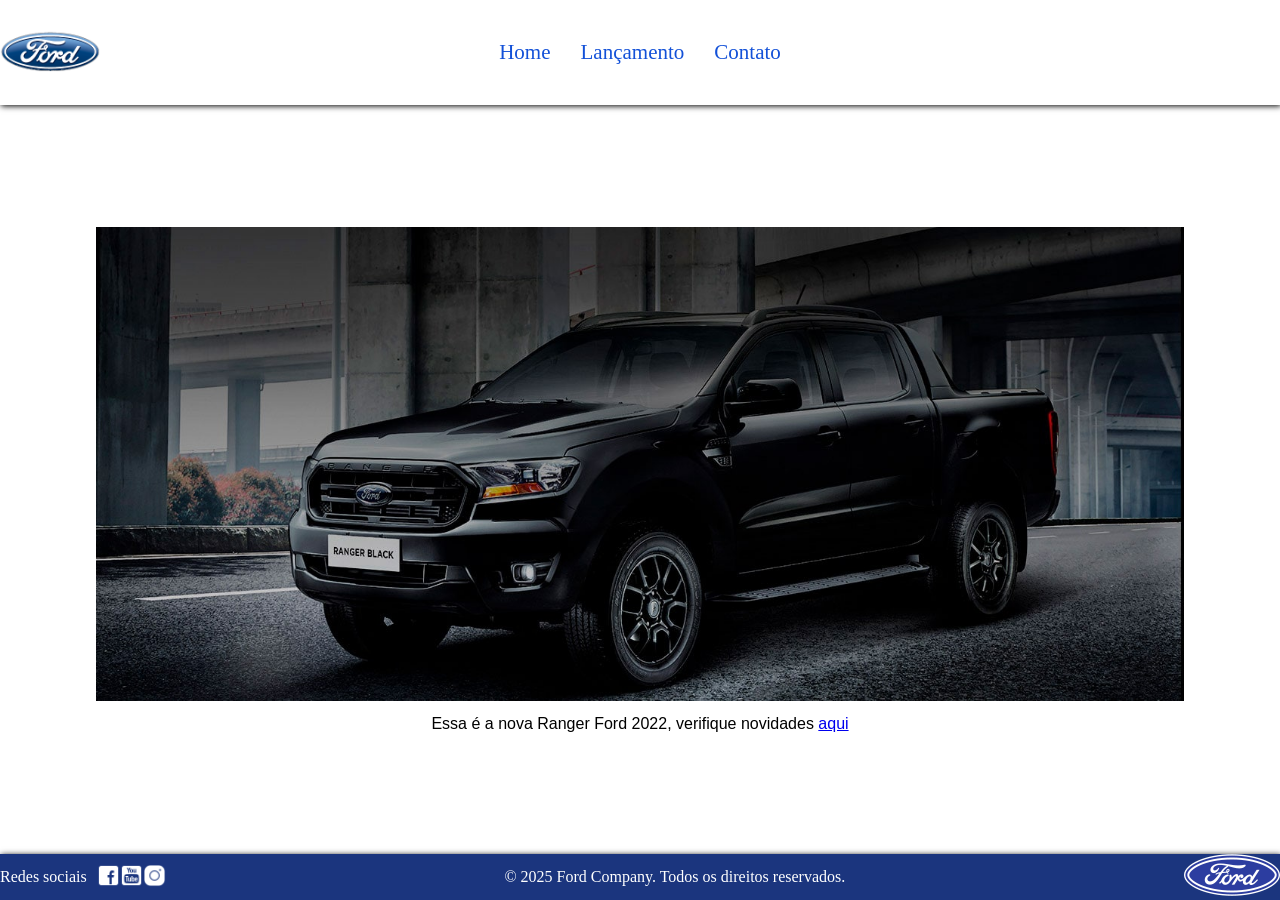
<file: index.html>
<!DOCTYPE html>
<html lang="pt-br">

<head>
    <meta charset="UTF-8">
    <meta name="viewport" content="width=device-width, initial-scale=1.0">
    <link rel="stylesheet" href="./css/index.css">
    <link rel="stylesheet" href="./css/reset.css">
    <title>Ford</title>
    <link rel="stylesheet" href="./css/geral.css">
</head>

<body>
    <header class="cabecalho">
        <div class="header_logo">
            <img src="./img/logo-ford-256.png" alt="logo-ford-256">
        </div>
        <nav class="menu_nav">
            <ul class="menu_lista">
                <li class="menu_item"><a href="./index.html">Home</a></li>
                <li class="menu_item"><a href="./lacamento.html">Lançamento</a></li>
                <li class="menu_item"><a href="./contato.html">Contato</a></li>
            </ul>
        </nav>
    </header>
    <main class="apresentacao">
        <div class="apresentacao__conteudo">
            <img src="./img/imagem_1.jpg" alt="">
        </div>
        <p>Essa é a nova Ranger Ford 2022, verifique novidades <a
                href="https://www.ford.com.br/picapes/ranger/">aqui</a></p>
    </main>
    <footer class="rodape">
        <div class="redes_sociais">
            <p class="footer_texto">Redes sociais</p>
            <ul class="redes_sociais_lista">
                <li class="sociais_itens" href=""><a href=""><img class="footer_icone" src="./img/facebook-50.png" alt="Logo do Facebook"></a></li>
                <li class="sociais_itens" href=""><a href=""><img class="footer_icone" src="./img/youtube-squared-50.png" alt="Logo do Youtube"></a></li>
                <li class="sociais_itens" href=""><a href=""><img class="footer_icone" src="./img/instagram-logo-50.png" alt="Logo do Intagram"></a></li>
            </ul>
        </div>
        <p>&copy; 2025 Ford Company. Todos os direitos reservados.</p>
        <a href=""><img src="./img/ford-96.png" alt="Logo da Ford"></a>

    </footer>
</body>

</html>


<!--color: #1351d8;-->
<!--background-color: #1b357e;-->
</file>
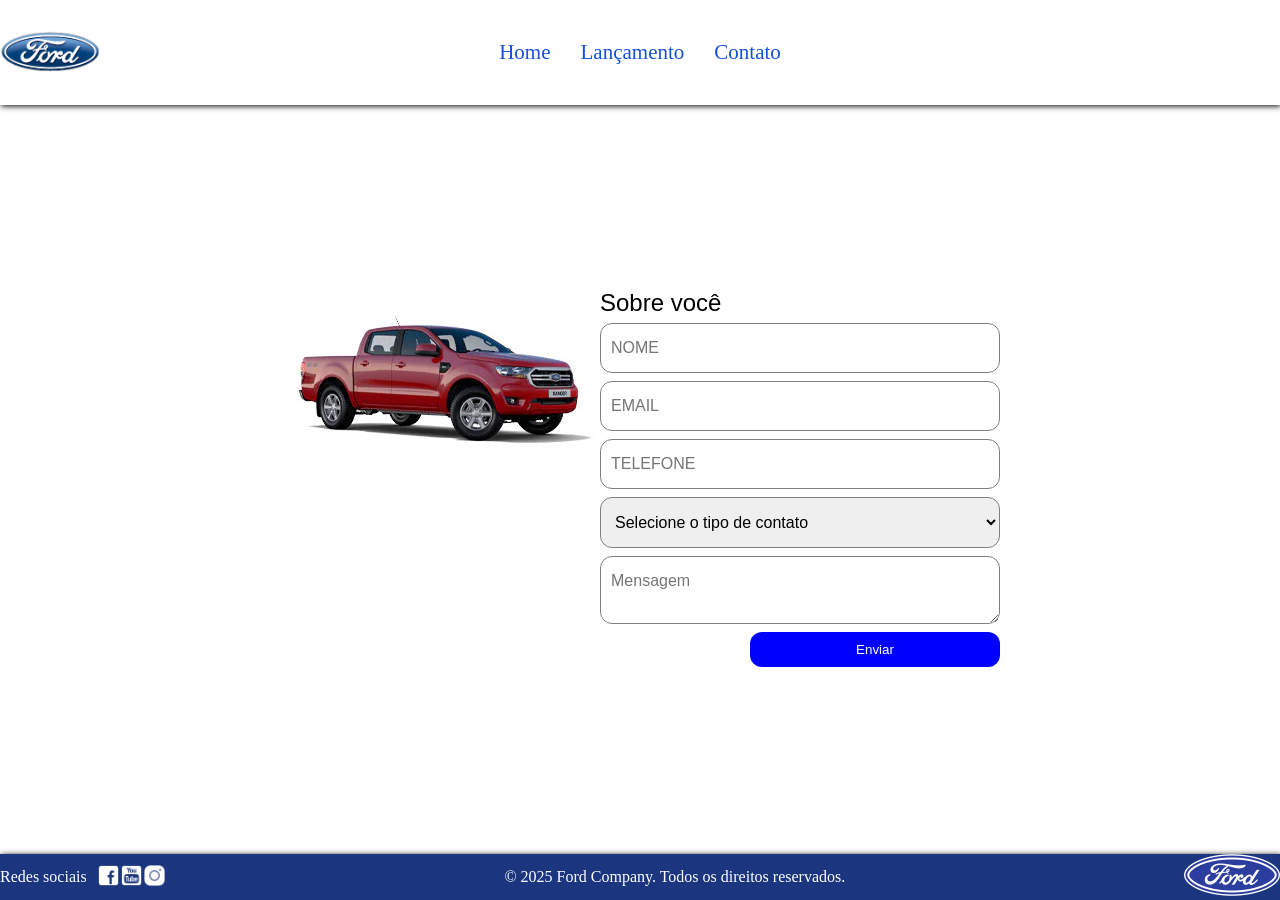
<file: contato.html>
<!DOCTYPE html>
<html lang="pt-br">

<head>
    <meta charset="UTF-8">
    <meta name="viewport" content="width=device-width, initial-scale=1.0">
    <link rel="stylesheet" href="./css/index.css">
    <link rel="stylesheet" href="./css/contato.css">
    <link rel="stylesheet" href="./css/reset.css">
    <title>Ford</title>
    <link rel="stylesheet" href="./css/geral.css">
</head>

<body>
    <header class="cabecalho">
        <div class="header_logo">
            <img src="./img/logo-ford-256.png" alt="logo-ford-256">
        </div>
        <nav class="menu_nav">
            <ul class="menu_lista">
                <li class="menu_item"><a href="./index.html">Home</a></li>
                <li class="menu_item"><a href="./lacamento.html">Lançamento</a></li>
                <li class="menu_item"><a href="./contato.html">Contato</a></li>
            </ul>
        </nav>
    </header>
    <main class="contato">
        <img src="./img/xls 2.2 diesel.jpg" alt="">
        <form class="form_contato" action="">
            <h1 class="titulo_contato">Sobre você</h1>
            <input type="text" placeholder="NOME" required>
            <input type="email"placeholder="EMAIL" required>
            <input type="phone"placeholder="TELEFONE" required>
            <select name="" id="" required>
                <option value="">Selecione o tipo de contato</option>
                <option value="">Elogio</option>
                <option value="">Reclamação</option>
                <option value="">Solicitação</option>
            </select>
            <textarea class="titulo_mensagem" name="" id="" placeholder="Mensagem"></textarea>
            <button class="but_enviar" type="submit">Enviar</button>
        </form>
    </main>
 <footer class="rodape">
        <div class="redes_sociais">
            <p class="footer_texto">Redes sociais</p>
            <ul class="redes_sociais_lista">
                <li class="sociais_itens" href=""><a href=""><img class="footer_icone" src="./img/facebook-50.png"
                            alt="Logo do Facebook"></a></li>
                <li class="sociais_itens" href=""><a href=""><img class="footer_icone"
                            src="./img/youtube-squared-50.png" alt="Logo do Youtube"></a></li>
                <li class="sociais_itens" href=""><a href=""><img class="footer_icone" src="./img/instagram-logo-50.png"
                            alt="Logo do Intagram"></a></li>
            </ul>
        </div>
        <p>&copy; 2025 Ford Company. Todos os direitos reservados.</p>
        <a href=""><img src="./img/ford-96.png" alt="Logo da Ford"></a>

    </footer>
</file>
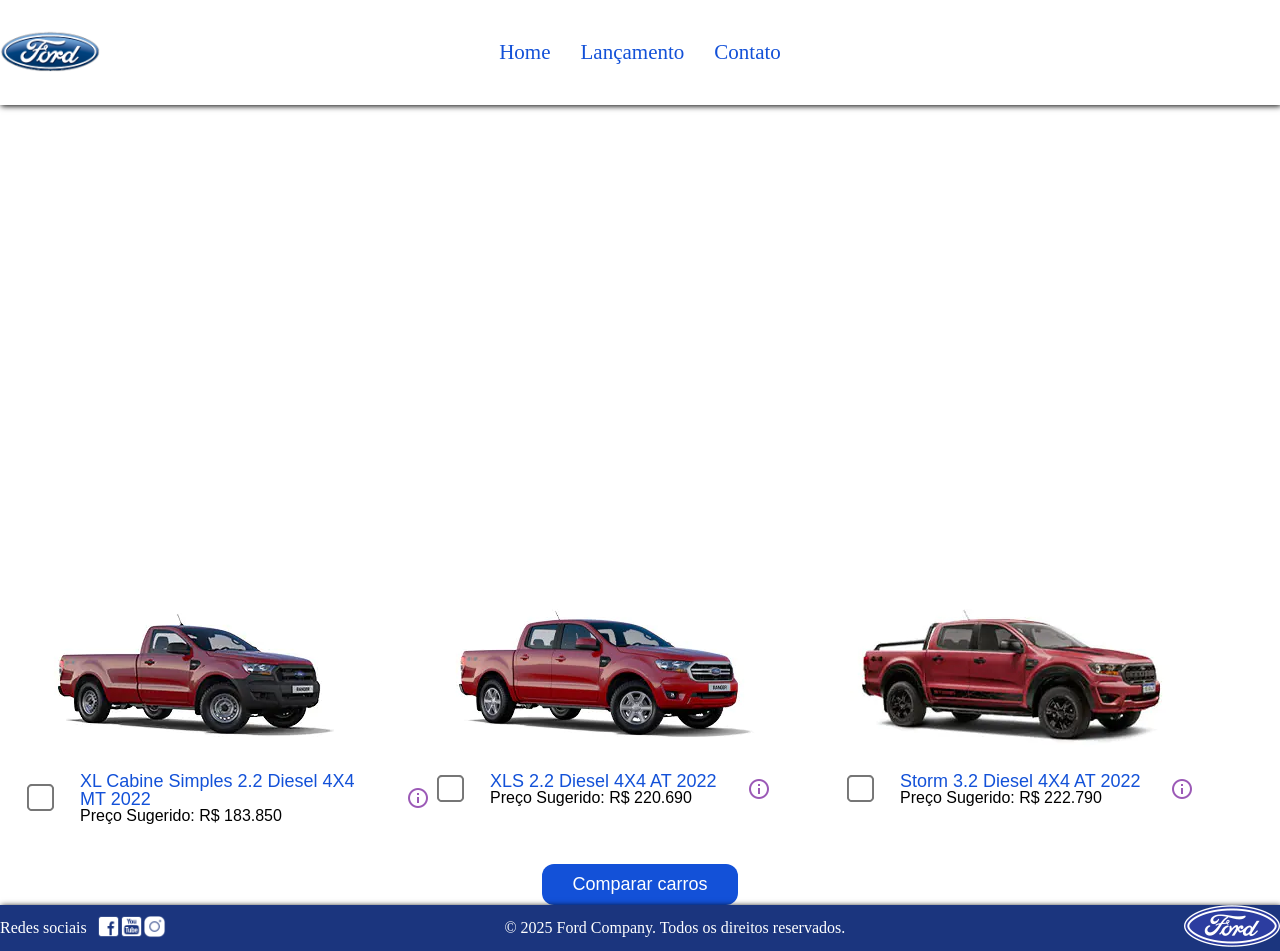
<file: lacamento.html>
<!DOCTYPE html>
<html lang="pt-br">

<head>
    <meta charset="UTF-8">
    <meta name="viewport" content="width=device-width, initial-scale=1.0">
    <link rel="stylesheet" href="./css/lancamento.css">
    <link rel="stylesheet" href="./css/reset.css">
    <title>Ford</title>
    <link rel="stylesheet" href="./css/geral.css">
</head>

<body>
    <header class="cabecalho">
        <div class="header_logo">
            <img src="./img/logo-ford-256.png" alt="logo-ford-256">
        </div>
        <nav class="menu_nav">
            <ul class="menu_lista">
                <li class="menu_item"><a href="./index.html">Home</a></li>
                <li class="menu_item"><a href="./lacamento.html">Lançamento</a></li>
                <li class="menu_item"><a href="./contato.html">Contato</a></li>
            </ul>
        </nav>

    </header>
    <main class="main_video">
        <iframe width="100%" height="450" src="https://www.youtube.com/embed/vQsryuNmsL0"
            title="Ford Ranger 2022 | Gerações" frameborder="0"
            allow="accelerometer; autoplay; clipboard-write; encrypted-media; gyroscope; picture-in-picture; web-share"
            referrerpolicy="strict-origin-when-cross-origin" allowfullscreen></iframe>
            <div class="comparar_carros"><table class="main_table">
            <tr>
                <td><img class="main_img" src="./img/XL Cabine.jpg" alt="">
                    <div class="escolha_carro"><input type="checkbox" name="" id=""><div class="descricao_inf">
                        <p class="nome_carro"> XL Cabine Simples 2.2 Diesel 4X4 MT 2022</p>
                        <p class="preco_carro" >Preço Sugerido: R$ 183.850</p>
                    </div><img alt="icone-info" src="./img/info.png" class="info-icon"></div></div>
                </td>
                <td><img class="main_img" src="./img/xls 2.2 diesel.jpg" alt="">
                    <div class="escolha_carro"><input type="checkbox" name="" id="">     <div class="descricao_inf">
                        <p class="nome_carro">XLS 2.2 Diesel 4X4 AT 2022</p>
                        <p class="preco_carro">Preço Sugerido: R$ 220.690</p>
                    </div><img alt="icone-info" src="./img/info.png" class="info-icon"></div>
                </td>
                <td><img class="main_img" src="./img/storm.jpg" alt="">
                    <div class="escolha_carro"><input type="checkbox">
                    <div class="descricao_inf">
                        <p class="nome_carro">Storm 3.2 Diesel 4X4 AT 2022</p>
                        <p class="preco_carro">Preço Sugerido: R$ 222.790</p>
                    </div>
                <img alt="icone-info" src="./img/info.png" class="info-icon">
                </div>
                </td>
            </tr>
        </table>
        <button class="but_carros">Comparar carros</button>

        </div>
    </main>
    <footer class="rodape">
        <div class="redes_sociais">
            <p class="footer_texto">Redes sociais</p>
            <ul class="redes_sociais_lista">
                <li class="sociais_itens" href=""><a href=""><img class="footer_icone" src="./img/facebook-50.png"
                            alt="Logo do Facebook"></a></li>
                <li class="sociais_itens" href=""><a href=""><img class="footer_icone"
                            src="./img/youtube-squared-50.png" alt="Logo do Youtube"></a></li>
                <li class="sociais_itens" href=""><a href=""><img class="footer_icone" src="./img/instagram-logo-50.png"
                            alt="Logo do Intagram"></a></li>
            </ul>
        </div>
        <p>&copy; 2025 Ford Company. Todos os direitos reservados.</p>
        <a href=""><img src="./img/ford-96.png" alt="Logo da Ford"></a>

    </footer>
</body>

</html>
</file>
<file: css/index.css>
.apresentacao {
    width: 100%;
    text-align: center;
}

.apresentacao p {
    margin-top: 15px;
}

.apresentacao__conteudo {
    display: flex;
    margin: auto;
    width: 85%;
}

.apresentacao__conteudo img {
    margin: auto;
    width: 100%;
}


body {
    height: 100vh;
    display: flex;
    flex-direction: column;
    justify-content: space-between;
}

.header_logo {
    width: 100px;
}

.header_logo img {
    width: 100%;
}

.redes_sociais {
    display: flex;
    align-items: center;
}

.redes_sociais_lista {
    display: flex;

}
</file>
<file: css/geral.css>
*{
    font-family: Arial, Helvetica, sans-serif;
}


.cabecalho {
    display: flex;
    align-items: center;
    box-shadow: 1px 1px 6px black;
    padding: 30px 0;
    justify-content: space-between;
}

.menu_nav {
    margin-right: 100px;
    flex: 1;
}

.menu_lista {
    display: flex;
    gap: 30px;
    justify-content: center;
}

.menu_item {
    font-size: 21px;
    
}

.menu_item a {
    text-decoration: none;
    color: #1351d8;
}

.redes_sociais p {
    margin-right: 10px;
}

.footer_icone {
    width: 23px;
}

.footer_texto {
    color: white;
}
.header_logo {
    width: 100px;
}

.header_logo img {
    width: 100%;
}

.redes_sociais {
    display: flex;
    align-items: center;
}

.redes_sociais_lista {
    display: flex;

}

.rodape {
    width: 100%;
    display: flex;
    align-self: flex-end;
    box-shadow: 1px 1px 6px black;
    justify-content: space-between;
    background-color: #1b357e; 
    color: white;
    align-items: center;
}

.redes_sociais p {
    margin-right: 10px;
}

.footer_icone {
    width: 23px;
}

.footer_texto {
    color: white;
}


@media(max-width:760px) {
    .cabecalho, .menu_lista {
        flex-direction: column;
        text-align: center;
    }

    .rodape {
        flex-direction: column-reverse;
        align-items: center;
        gap: 8px;
    }
}
</file>
<file: css/contato.css>
.contato {
    display: flex;
    width: 100%;
    justify-content: center;
    align-items: flex-start;
}

.contato form {
    display: flex;
    flex-direction: column;
    gap: 8px;
    width: 400px;
}


.contato form input, .contato form select, .contato form textarea {
    padding: 15px 10px;
    border-radius: 12px;
    font-size: 16px;
    border: 1px solid gray;
}


.titulo_contato {
    font-size: 24px;
}


.titulo_mensagem {
    font-size: 24px;
    border-radius: 12px;
}

.form_contato {
    display: flex;
    flex-direction: column;
}

.but_enviar {
    background-color: blue;
    color: white;
    border: 0;
    border-radius: 12px;
    padding: 10px;
    width: 250px;
    align-self: flex-end;
}


@media(max-width:760px) {
    .contato {
        flex-direction: column;
        justify-content: center;
        align-items: center;
    }
    

    
    }
</file>
<file: css/lancamento.css>
body {
    min-height: 100vh;
    display: flex;
    flex-direction: column;
    justify-content: space-between;
}


.main_video {
    display: flex;
    width: 100vw;
    flex: 1;
    flex-direction: column;
}

.comparar_carros {
    display: flex;
    flex-direction: column;
    align-items: center;
    justify-content: center;
    width: 100%;
    padding-top: 30px;
}

.main_table {
    width: 100%;
    display: flex;
    justify-content: center;
    gap: 70px;
    align-items: center;
}

.main_table tr {
    display: flex;
    gap: 10px;
}

.escolha_carro {
    display: flex;
    width: 400px;
    align-items: center;
    gap: 30px;
}

.escolha_carro input {
    transform: scale(2.1);
}

.nome_carro {
    color: #1351d8;
    font-size: 18px;
}

.but_carros {
    background-color: #1351d8;
    color: white;
    border: 0;
    padding: 10px 30px;
    border-radius: 12px;
    margin-top: 40px;
    font-size: 18px;
    cursor: pointer;
    transition: ease-in 0.2s;
}

.but_carros:hover {
    background-color: #1b357e;
    transform: scale(1.2);
}


@media(max-width:760px) {
    .main_table tr {
        flex-direction: column;
        align-items: center;
   }

   .main_video {
    width: 100%;
    height: 200px;
   }

   

}
</file>
